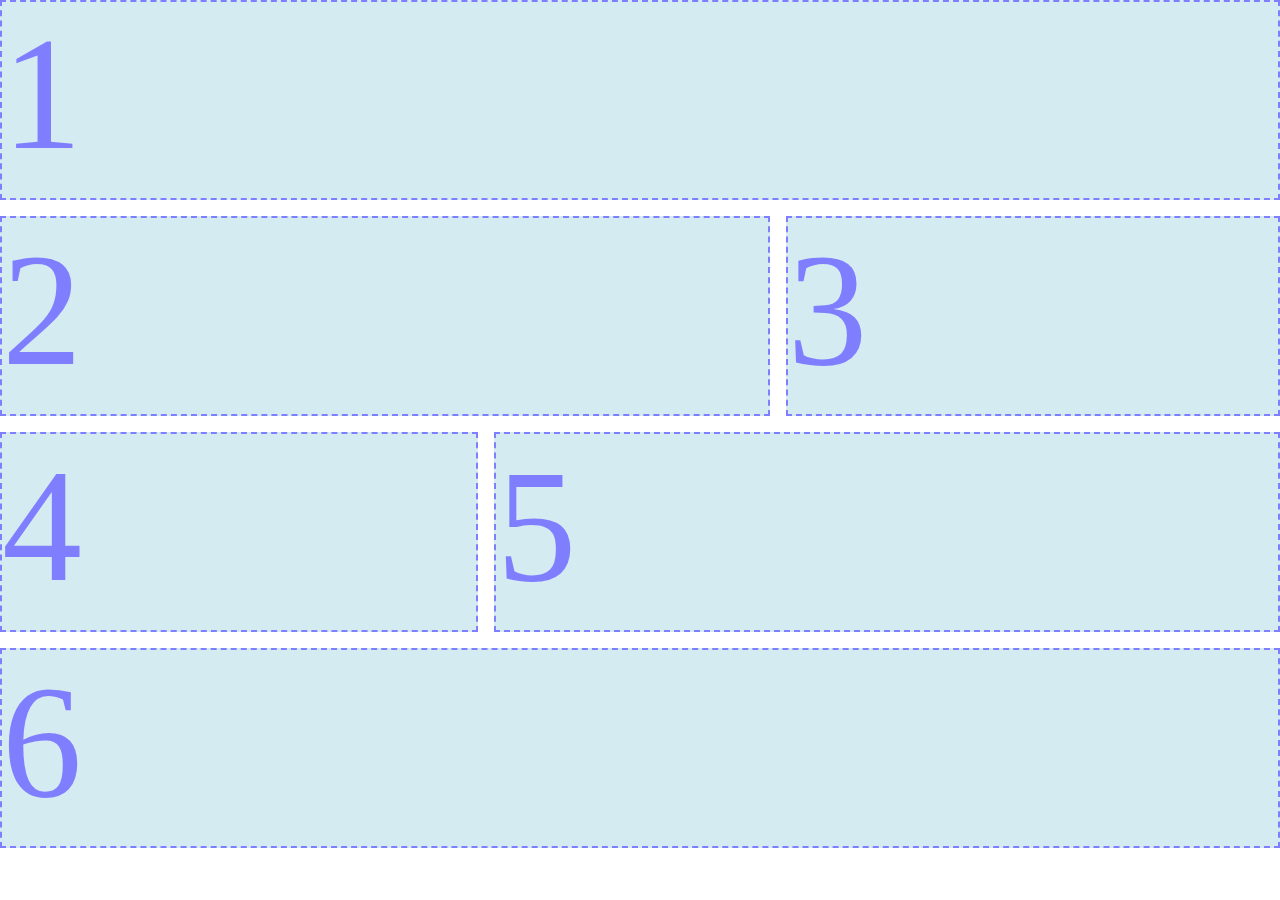
<file: flex.html>
<!DOCTYPE html>
<html lang="en">
<head>
    <meta charset="UTF-8">
    <meta http-equiv="X-UA-Compatible" content="IE=edge">
    <meta name="viewport" content="width=device-width, initial-scale=1.0">
    <title>Assignment 4</title>
    <link rel="stylesheet" href="flex.css">
</head>
<body>
    <div class="container">
        <div class="box1">1</div>
        <div class="box2">2</div>
        <div class="box3">3</div>
        <div class="box4">4</div>
        <div class="box5">5</div>
        <div class="box6">6</div>
      </div>    
</body>
</html>
</file>
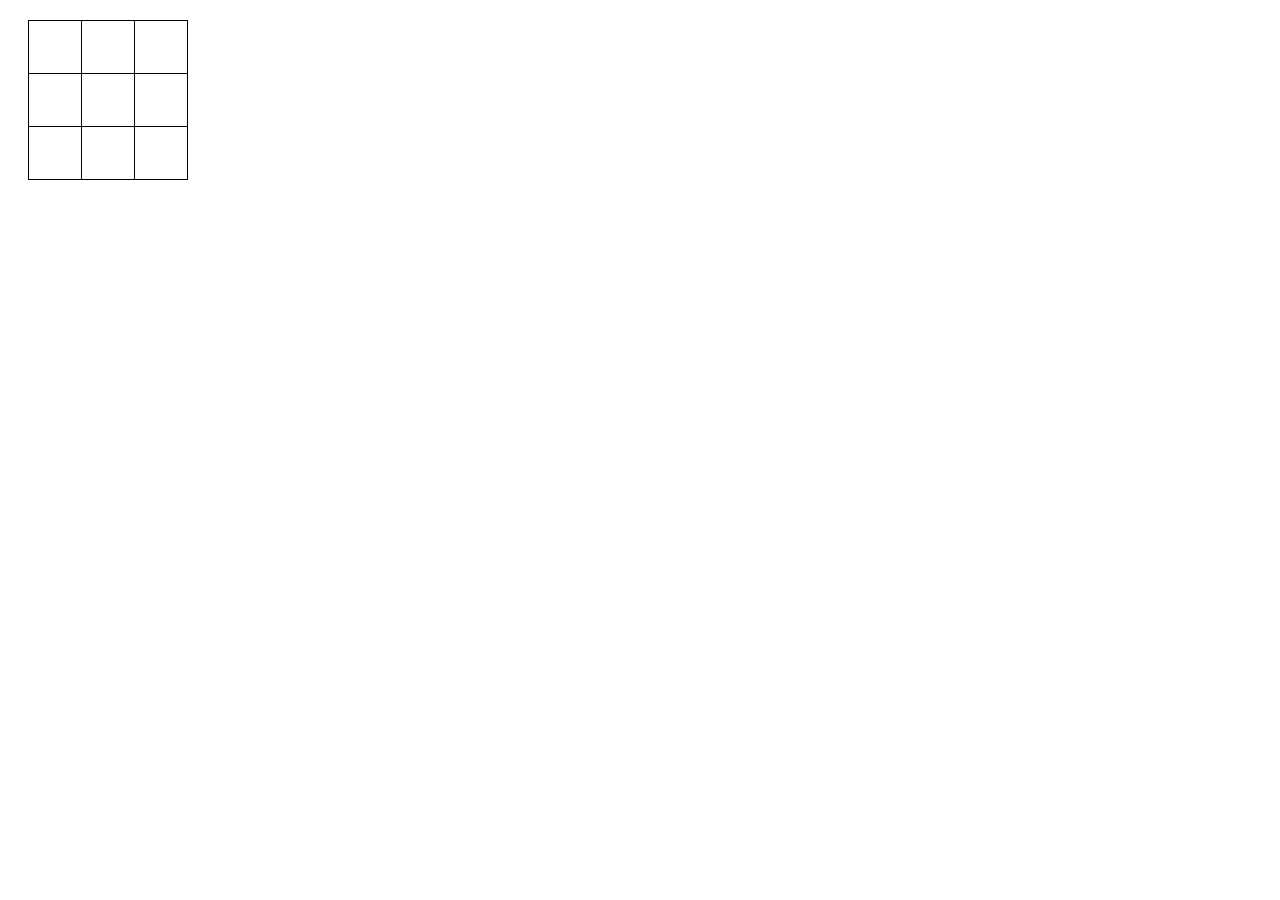
<file: game.html>
<!DOCTYPE html>
<html lang="en">
<head>
    <meta charset="UTF-8">
    <meta name="viewport" content="width=device-width, initial-scale=1.0">
    <title>Tic Tac Toe</title>
    <style>
        table {
            border-collapse: collapse;
            margin: 20px;
        }
        td {
            width: 50px;
            height: 50px;
            border: 1px solid black;
            text-align: center;
            font-size: 24px;
            cursor: pointer;
        }
    </style>
</head>
<body>

    <table>
        <tr><td onclick="(function(e){var s=e.target;if(s.tagName==='TD'&&!s.innerHTML){s.innerHTML=(this.t=!this.t)?'X':'O';if(/^([XO])\1\1|...([XO])\2\2|...([XO])\3\3$|^([XO])...\4...\4$|^.([XO])...\5...\5$|^..([XO])..\6.\6$|^([XO])...\7..\7$|^..([XO])..\8..\8/.test([...this.getElementsByTagName('td')].map(c=>c.innerHTML||'').join(''))){setTimeout(()=>alert(s.innerHTML+' wins!'),10);}}}).call(this, event)"></td><td onclick="(function(e){var s=e.target;if(s.tagName==='TD'&&!s.innerHTML){s.innerHTML=(this.t=!this.t)?'X':'O';if(/^([XO])\1\1|...([XO])\2\2|...([XO])\3\3$|^([XO])...\4...\4$|^.([XO])...\5...\5$|^..([XO])..\6.\6$|^([XO])...\7..\7$|^..([XO])..\8..\8/.test([...this.getElementsByTagName('td')].map(c=>c.innerHTML||'').join(''))){setTimeout(()=>alert(s.innerHTML+' wins!'),10);}}}).call(this, event)"></td><td onclick="(function(e){var s=e.target;if(s.tagName==='TD'&&!s.innerHTML){s.innerHTML=(this.t=!this.t)?'X':'O';if(/^([XO])\1\1|...([XO])\2\2|...([XO])\3\3$|^([XO])...\4...\4$|^.([XO])...\5...\5$|^..([XO])..\6.\6$|^([XO])...\7..\7$|^..([XO])..\8..\8/.test([...this.getElementsByTagName('td')].map(c=>c.innerHTML||'').join(''))){setTimeout(()=>alert(s.innerHTML+' wins!'),10);}}}).call(this, event)"></td></tr>
        <tr><td onclick="(function(e){var s=e.target;if(s.tagName==='TD'&&!s.innerHTML){s.innerHTML=(this.t=!this.t)?'X':'O';if(/^([XO])\1\1|...([XO])\2\2|...([XO])\3\3$|^([XO])...\4...\4$|^.([XO])...\5...\5$|^..([XO])..\6.\6$|^([XO])...\7..\7$|^..([XO])..\8..\8/.test([...this.getElementsByTagName('td')].map(c=>c.innerHTML||'').join(''))){setTimeout(()=>alert(s.innerHTML+' wins!'),10);}}}).call(this, event)"></td><td onclick="(function(e){var s=e.target;if(s.tagName==='TD'&&!s.innerHTML){s.innerHTML=(this.t=!this.t)?'X':'O';if(/^([XO])\1\1|...([XO])\2\2|...([XO])\3\3$|^([XO])...\4...\4$|^.([XO])...\5...\5$|^..([XO])..\6.\6$|^([XO])...\7..\7$|^..([XO])..\8..\8/.test([...this.getElementsByTagName('td')].map(c=>c.innerHTML||'').join(''))){setTimeout(()=>alert(s.innerHTML+' wins!'),10);}}}).call(this, event)"></td><td onclick="(function(e){var s=e.target;if(s.tagName==='TD'&&!s.innerHTML){s.innerHTML=(this.t=!this.t)?'X':'O';if(/^([XO])\1\1|...([XO])\2\2|...([XO])\3\3$|^([XO])...\4...\4$|^.([XO])...\5...\5$|^..([XO])..\6.\6$|^([XO])...\7..\7$|^..([XO])..\8..\8/.test([...this.getElementsByTagName('td')].map(c=>c.innerHTML||'').join(''))){setTimeout(()=>alert(s.innerHTML+' wins!'),10);}}}).call(this, event)"></td></tr>
        <tr><td onclick="(function(e){var s=e.target;if(s.tagName==='TD'&&!s.innerHTML){s.innerHTML=(this.t=!this.t)?'X':'O';if(/^([XO])\1\1|...([XO])\2\2|...([XO])\3\3$|^([XO])...\4...\4$|^.([XO])...\5...\5$|^..([XO])..\6.\6$|^([XO])...\7..\7$|^..([XO])..\8..\8/.test([...this.getElementsByTagName('td')].map(c=>c.innerHTML||'').join(''))){setTimeout(()=>alert(s.innerHTML+' wins!'),10);}}}).call(this, event)"></td><td onclick="(function(e){var s=e.target;if(s.tagName==='TD'&&!s.innerHTML){s.innerHTML=(this.t=!this.t)?'X':'O';if(/^([XO])\1\1|...([XO])\2\2|...([XO])\3\3$|^([XO])...\4...\4$|^.([XO])...\5...\5$|^..([XO])..\6.\6$|^([XO])...\7..\7$|^..([XO])..\8..\8/.test([...this.getElementsByTagName('td')].map(c=>c.innerHTML||'').join(''))){setTimeout(()=>alert(s.innerHTML+' wins!'),10);}}}).call(this, event)"></td><td onclick="(function(e){var s=e.target;if(s.tagName==='TD'&&!s.innerHTML){s.innerHTML=(this.t=!this.t)?'X':'O';if(/^([XO])\1\1|...([XO])\2\2|...([XO])\3\3$|^([XO])...\4...\4$|^.([XO])...\5...\5$|^..([XO])..\6.\6$|^([XO])...\7..\7$|^..([XO])..\8..\8/.test([...this.getElementsByTagName('td')].map(c=>c.innerHTML||'').join(''))){setTimeout(()=>alert(s.innerHTML+' wins!'),10);}}}).call(this, event)"></td></tr>
    </table>

</body>
</html>
</file>
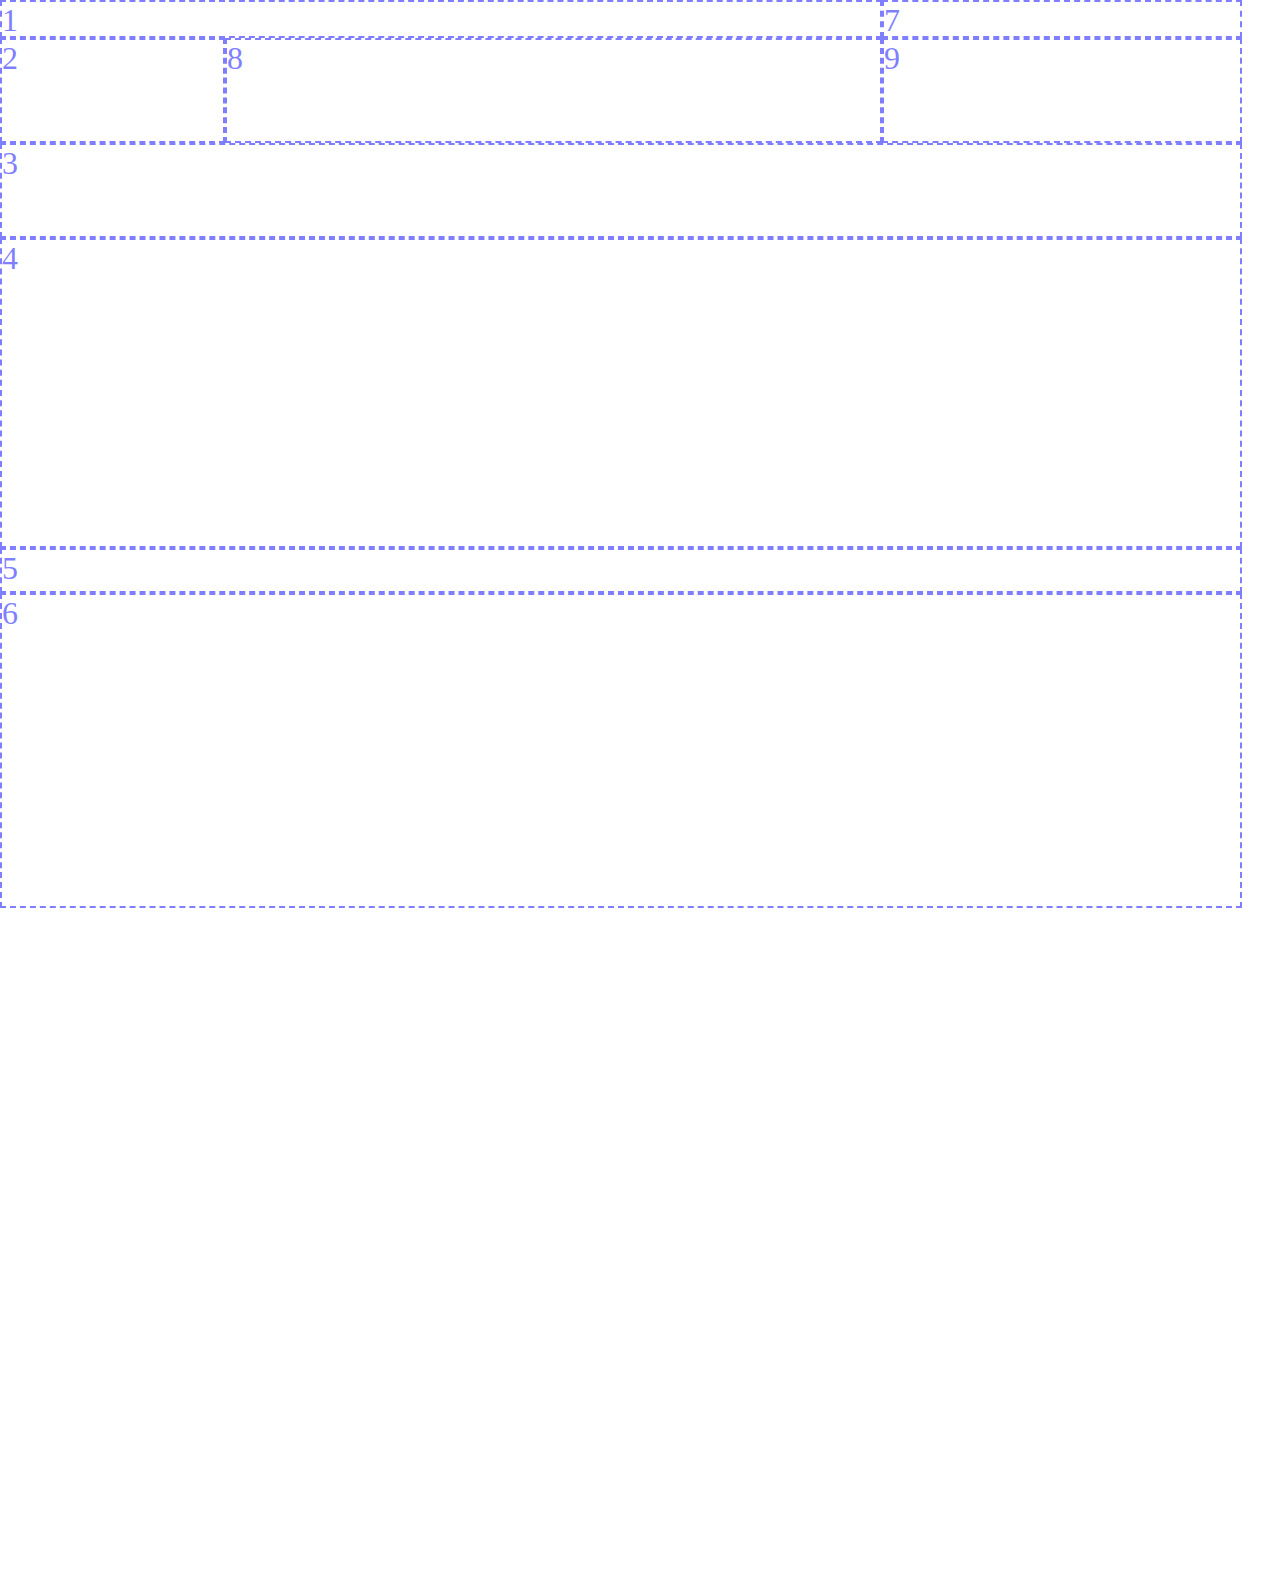
<file: grid.html>
<!DOCTYPE html>
<html lang="en">
  <head>
    <meta charset="UTF-8" />
    <meta http-equiv="X-UA-Compatible" content="IE=edge" />
    <meta name="viewport" content="width=device-width, initial-scale=1.0" />
    <title>Assignment 6</title>
    <link rel="stylesheet" href="grid.css" />
  </head>
  <body>
    <div class="container">
      <div class="box1">1</div>
      <div class="box2">2</div>
      <div class="box3">3</div>
      <div class="box4">4</div>
      <div class="box5">5</div>
      <div class="box6">6</div>
      <div class="box7">7</div>
      <div class="box8">8</div>
      <div class="box9">9</div>
    </div>
  </body>
</html>
</file>
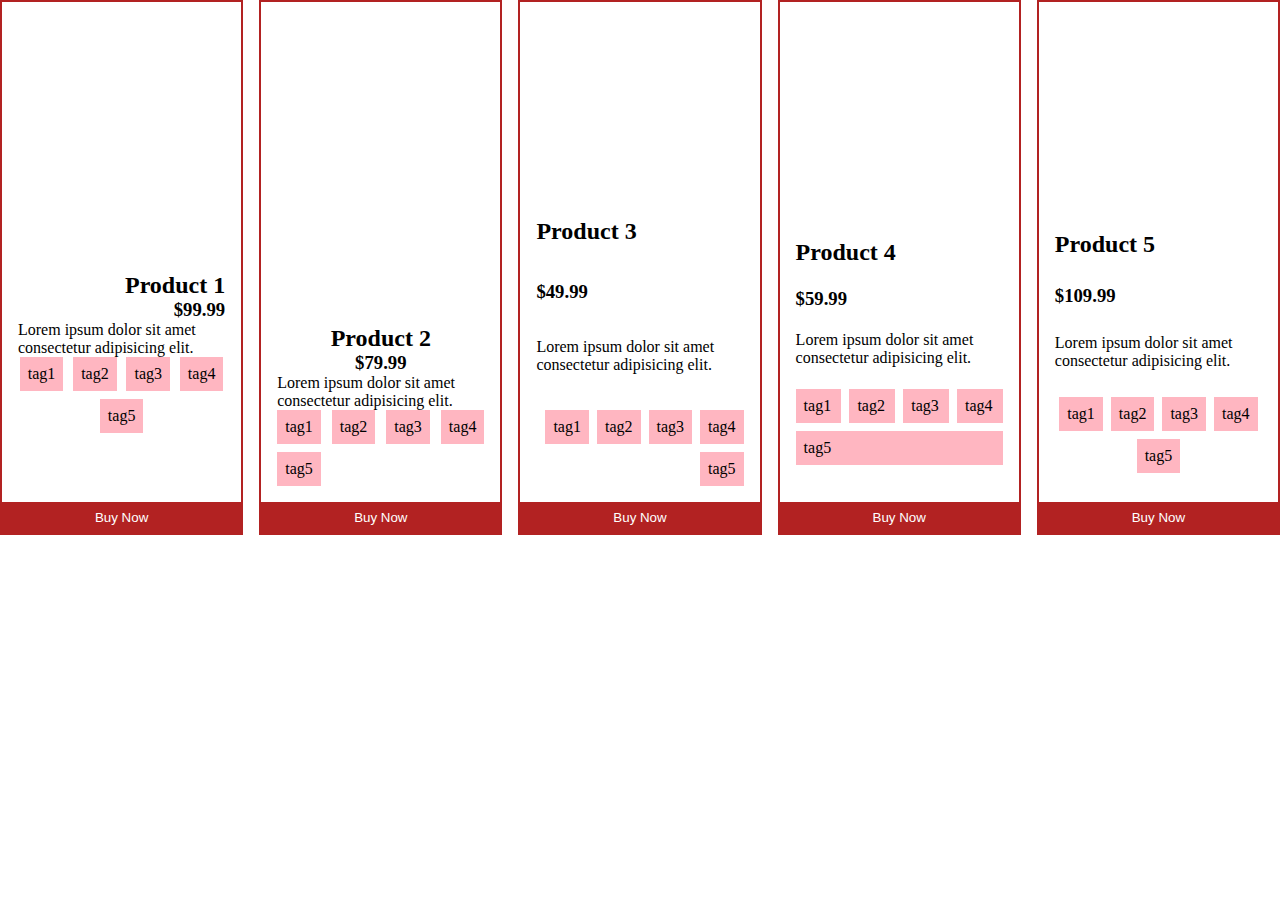
<file: product.html>
<!DOCTYPE html>
<html lang="en">
<head>
    <meta charset="UTF-8">
    <meta http-equiv="X-UA-Compatible" content="IE=edge">
    <meta name="viewport" content="width=device-width, initial-scale=1.0">
    <title>Assignment 5</title>
    <link rel="stylesheet" href="product.css">
</head>
<body>
<div class="container">
    <div class="box1">
        <div class="image"></div>
        <div class="info">
            <h2>Product 1</h2>
            <h3>$99.99</h3>
            <p>Lorem ipsum dolor sit amet consectetur adipisicing elit.</p>
            <ul>
                <li>tag1</li>
                <li>tag2</li>
                <li>tag3</li>
                <li>tag4</li>
                <li>tag5</li>
            </ul>
        </div>
        <button>Buy Now</button>
    </div>

    <div class="box2">
        <div class="image"></div>
        <div class="info">
            <h2>Product 2</h2>
            <h3>$79.99</h3>
            <p>Lorem ipsum dolor sit amet consectetur adipisicing elit.</p>
            <ul>
                <li>tag1</li>
                <li>tag2</li>
                <li>tag3</li>
                <li>tag4</li>
                <li>tag5</li>
            </ul>
        </div>
        <button>Buy Now</button>
    </div>

    <div class="box3">
        <div class="image"></div>
        <div class="info">
            <h2>Product 3</h2>
            <h3>$49.99</h3>
            <p>Lorem ipsum dolor sit amet consectetur adipisicing elit.</p>
            <ul>
                <li>tag1</li>
                <li>tag2</li>
                <li>tag3</li>
                <li>tag4</li>
                <li>tag5</li>
            </ul>
        </div>
        <button>Buy Now</button>
    </div>

    <div class="box4">
        <div class="image"></div>
        <div class="info">
            <h2>Product 4</h2>
            <h3>$59.99</h3>
            <p>Lorem ipsum dolor sit amet consectetur adipisicing elit.</p>
            <ul>
                <li>tag1</li>
                <li>tag2</li>
                <li>tag3</li>
                <li>tag4</li>
                <li>tag5</li>
            </ul>
        </div>
        <button>Buy Now</button>
    </div>

    <div class="box5">
        <div class="image"></div>
        <div class="info">
            <h2>Product 5</h2>
            <h3>$109.99</h3>
            <p>Lorem ipsum dolor sit amet consectetur adipisicing elit.</p>
            <ul>
                <li>tag1</li>
                <li>tag2</li>
                <li>tag3</li>
                <li>tag4</li>
                <li>tag5</li>
            </ul>
        </div>
        <button>Buy Now</button>
    </div>
</div>
</body>
</html>
</file>
<file: flex.css>
* {
 margin: 0;
 box-sizing: border-box;
}
body {
background: url("https://cdn.imgchest.com/files/b49zcbz5byw.png"); /* replace yellow image web address FuMing emails you */
opacity: .5;
background-repeat: no-repeat;


}
.container {
max-width: 1400px;
display: flex;
flex-wrap: wrap;
gap: 16px;
}


.container > * {
background-color: lightblue;
font-size: 10rem;
height: 200px;
 color: blue;
 border: 2px dashed blue;
 display: flex; 
 flex-grow: 1;
}


.box1 {
    flex-basis: 100%;
}
.box2{
    flex-basis: 46.9%;
}
.box3{
    flex-basis: 25.4%;
}
.box4{
     flex-basis: 25.4%;
}
.box5{
    flex-basis: 49.4%;
}
.box6{
    flex-basis: 49.4%;
}
</file>
<file: grid.css>
* {
    margin: 0;
    box-sizing: border-box;
}

body {
    background-image: url(https://cdn.imgchest.com/files/k739c6daz7q.png);
    background-repeat: no-repeat;
    max-width: 1143px;
    min-height: 1583px;
    font-size: 2rem;
    opacity: .5;
    color: blue;
}

.container {
    display: grid;
    grid-template-rows: 38px 105px 95px 310px 45px 315px;
    grid-template-columns: 225px 657px 360px;
    grid-template-areas:
        "one  one    seven"
        "two  eight nine"
        "three three three"
        "four  four  four"
        "five  five  five"
        "six   six   six";
}

.container > * {
    border: 2px dashed blue;
}

.box1 {
    grid-area: one;
}

.box2 {
    grid-area: two;
}

.box3 {
    grid-area: three;
}

.box4 {
    grid-area: four;
}

.box5 {
    grid-area: five;
}

.box6 {
    grid-area: six;
}

.box7 {
    grid-area: seven;
}

.box8 {
    grid-area: eight;
}

.box9 {
    grid-area: nine;
}
</file>
<file: product.css>
* {
    margin: 0;
    box-sizing: border-box;
}
body {
    font-family: tahoma;
}
.image {
    height: 200px;
    background-size: cover;
    background-position: center;
}
.box1 .image { background-image: url("https://unsplash.it/300/200?1"); }
.box2 .image { background-image: url("https://unsplash.it/300/200?2"); }
.box3 .image { background-image: url("https://unsplash.it/300/200?3"); }
.box4 .image { background-image: url("https://unsplash.it/500/200?4"); }
.box5 .image { background-image: url("https://unsplash.it/800/200?5"); }

.container {
    display: flex;
    gap: 1rem;
    flex-wrap: wrap;
}

.container > * {
    flex-basis: 200px;
    border: 2px solid firebrick;
    flex-grow: 1;
}

.info {
    display: flex;
    flex-direction: column;
    height: 300px;
    padding: 1rem;
}

.box1 > .info {
    justify-content: center;
    align-items: flex-end;
}
.box2 > .info {
    justify-content: flex-end;
    align-items: center;
}
.box3 > .info {
    justify-content: space-between;
}
.box4 > .info {
    justify-content: space-evenly;
}
.box5 > .info {
    justify-content: space-around;
}

ul {
    list-style-type: none;
    padding: 0;
    display: flex;
    flex-direction: row;
    gap: .5rem;
    flex-wrap: wrap;
}
ul > * {
    background: lightpink;
    padding: .5rem;
}


.box1 ul {
    justify-content: space-evenly;
}
.box2 ul {
    justify-content: space-between;
}
.box3 ul {
    justify-content: flex-end;
}
.box4 ul {
    justify-content: space-around;
}
.box5 ul {
    justify-content: center;
}

.box4 ul > * {
    flex-grow: 1;
}

button {
    background: firebrick;
    padding: .5rem;
    border: none;
    width: 100%;
    color: white;
}
</file>
